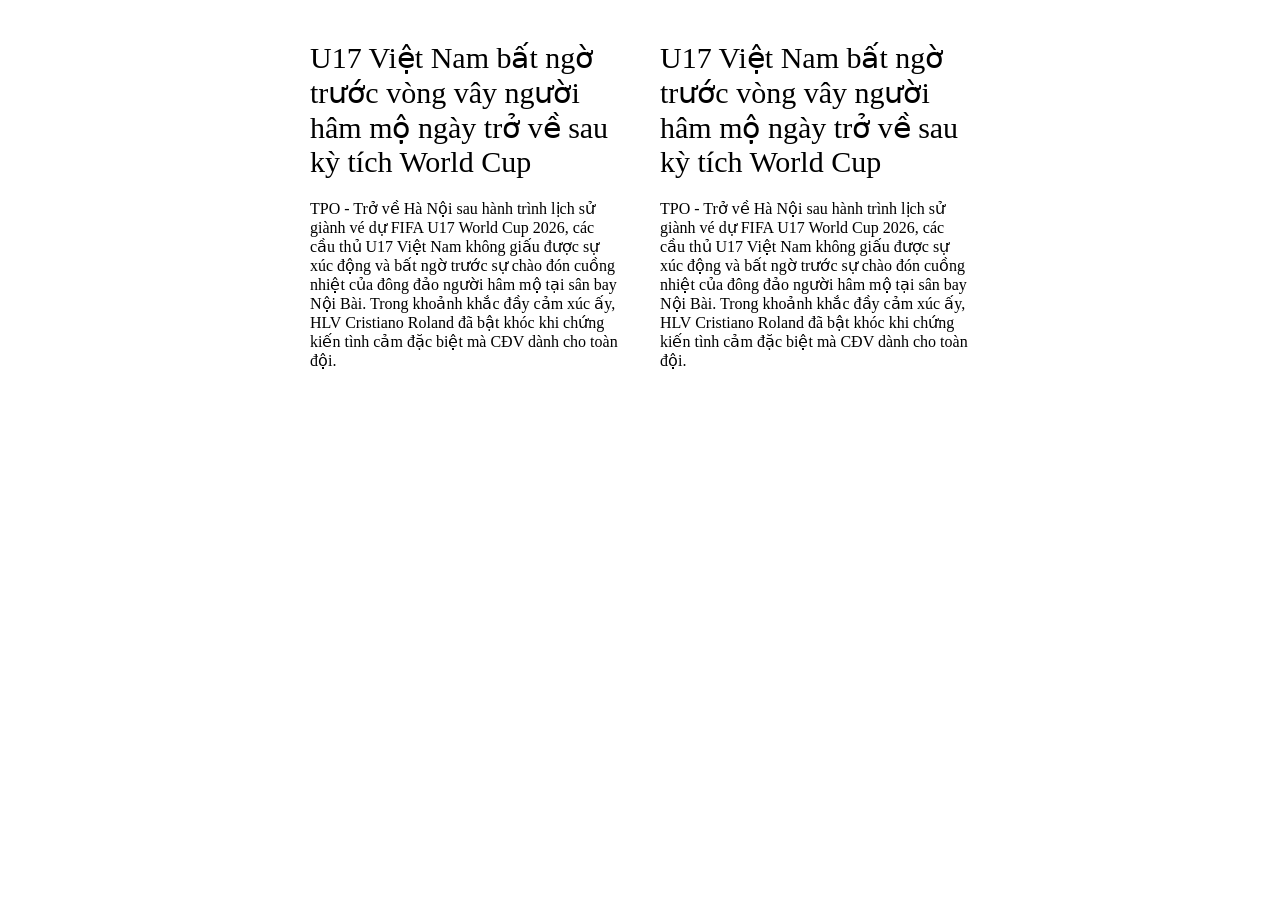
<file: index.html>
<!DOCTYPE html>
<html lang="en">

<head>
    <meta charset="UTF-8">
    <meta name="viewport" content="width=device-width, initial-scale=1.0">
    <title>Document</title>
    <link rel="stylesheet" href="style.css">
</head>

<body>
    <div class="magazine">
        <div class="title">U17 Việt Nam bất ngờ trước vòng vây người hâm mộ ngày trở về sau kỳ tích World Cup</div>
        <div class="content">TPO - Trở về Hà Nội sau hành trình lịch sử giành vé dự FIFA U17 World Cup 2026, các cầu thủ
            U17
            Việt Nam không giấu được
            sự xúc động và bất ngờ trước sự chào đón cuồng nhiệt của đông đảo người hâm mộ tại sân bay Nội Bài. Trong
            khoảnh
            khắc
            đầy cảm xúc ấy, HLV Cristiano Roland đã bật khóc khi chứng kiến tình cảm đặc biệt mà CĐV dành cho toàn đội.
        </div>
    </div>
    <div class="magazine">
        <div class="title">U17 Việt Nam bất ngờ trước vòng vây người hâm mộ ngày trở về sau kỳ tích World Cup</div>
        <div class="content">TPO - Trở về Hà Nội sau hành trình lịch sử giành vé dự FIFA U17 World Cup 2026, các cầu thủ
            U17
            Việt Nam không giấu được
            sự xúc động và bất ngờ trước sự chào đón cuồng nhiệt của đông đảo người hâm mộ tại sân bay Nội Bài. Trong
            khoảnh
            khắc
            đầy cảm xúc ấy, HLV Cristiano Roland đã bật khóc khi chứng kiến tình cảm đặc biệt mà CĐV dành cho toàn đội.
        </div>
    </div>
</body>

</html>
</file>
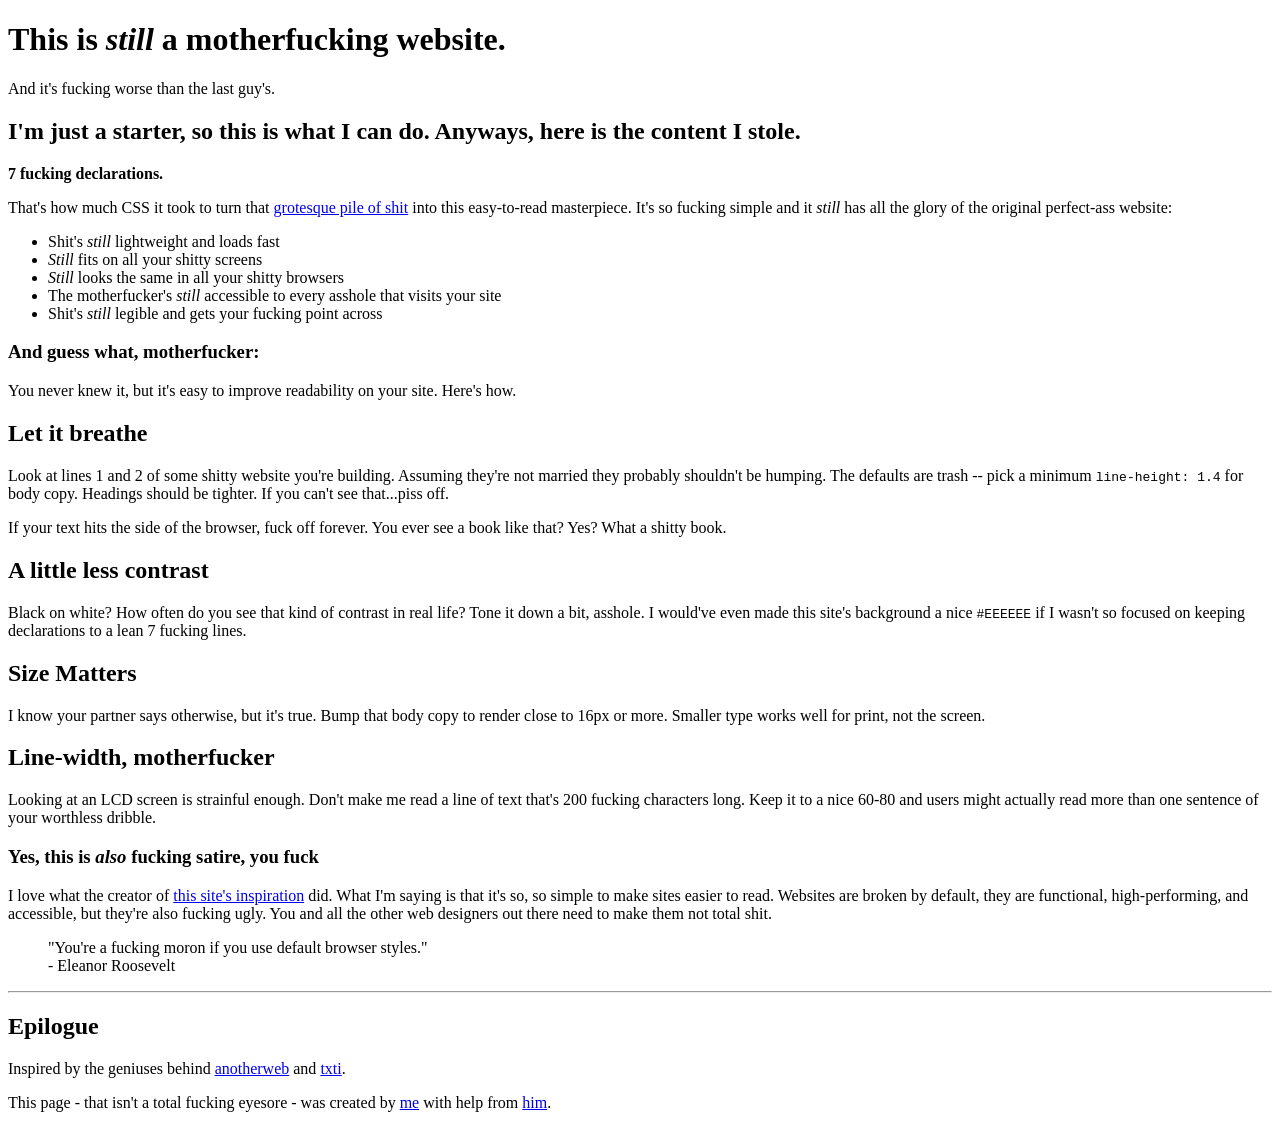
<file: BTVN/Buoi_1/index.html>
<!DOCTYPE html>
<html>
    <head>
        <meta charset="utf-8">
        <meta name="viewport" content="width=device-width, initial-scale=1">
        <title>Worse Motherfucking Website</title>
    </head>

    <body>
        <header>
            <h1>This is <em>still</em> a motherfucking website.</h1>
            <p>And it's fucking worse than the last guy's.</p>
        </header>
    
        <main>
            <h2>I'm just a starter, so this is what I can do. Anyways, here is the content I stole.</h2>
            
            <p>
                <strong>7 fucking declarations.</strong>
            </p>
            
            <p>That's how much CSS it took to turn that <a href="https://motherfuckingwebsite.com">grotesque pile of shit</a> into this easy-to-read masterpiece. It's so fucking simple and it <em>still</em> has all the glory of the original perfect-ass website:</p>
            
            <ul>
                <li>Shit's <em>still</em> lightweight and loads fast</li>
                <li><em>Still</em> fits on all your shitty screens</li>           
                <li><em>Still</em> looks the same in all your shitty browsers</li>           
                <li>The motherfucker's <em>still</em> accessible to every asshole that visits your site</li>           
                <li>Shit's <em>still</em> legible and gets your fucking point across</li>
            </ul>

            <h3>And guess what, motherfucker:</h3>

            <p>You never knew it, but it's easy to improve readability on your site. Here's how.</p>

            <h2>Let it breathe</h2>

            <p>Look at lines 1 and 2 of some shitty website you're building. Assuming they're not married they probably shouldn't be humping. The defaults are trash -- pick a minimum <code>line-height: 1.4</code> for body copy. Headings should be tighter. If you can't see that...piss off.</p>
            
            <p>If your text hits the side of the browser, fuck off forever. You ever see a book like that? Yes? What a shitty book.</p>
            
            <h2>A little less contrast</h2>
            
            <p>Black on white? How often do you see that kind of contrast in real life? Tone it down a bit, asshole. I would've even made this site's background a nice <code>#EEEEEE</code> if I wasn't so focused on keeping declarations to a lean 7 fucking lines.</p>
            
            <h2>Size Matters</h2>
            
            <p>I know your partner says otherwise, but it's true. Bump that body copy to render close to 16px or more. Smaller type works well for print, not the screen.</p>
            
            <h2>Line-width, motherfucker</h2>
            
            <p>Looking at an LCD screen is strainful enough. Don't make me read a line of text that's 200 fucking characters long. Keep it to a nice 60-80 and users might actually read more than one sentence of your worthless dribble.</p>
            
            <h3>Yes, this is <em>also</em> fucking satire, you fuck</h3>
            
            <p>I love what the creator of <a href="https://motherfuckingwebsite.com">this site's inspiration</a> did. What I'm saying is that it's so, so simple to make sites easier to read. Websites are broken by default, they are functional, high-performing, and accessible, but they're also fucking ugly. You and all the other web designers out there need to make them not total shit.</p>
            
            <blockquote>
                "You're a fucking moron if you use default browser styles."
                <br>
                - Eleanor Roosevelt
            </blockquote>
        </main>
        <hr>
        <footer>
            <h2>Epilogue</h2>
            
            <p>Inspired by the geniuses behind <a href="https://motherfuckingwebsite.com">anotherweb</a> and <a href="https://txti.es">txti</a>.</p>
            
            <p>
                This page - that isn't a total fucking eyesore - was created by 
                <a href="https://www.facebook.com/bao.duy.630284">me</a> 
                with help from 
                <a href="https://www.facebook.com/bao.duy.630284">him</a>. 
            </p>
        </footer>
    </body>
</html>
</file>
<file: style.css>
* {
    padding: 0;
    margin: 0;
    box-sizing: border-box;
}

body {
    display: flex;
    max-width: 700px;
    margin: 0 auto;
}

.magazine {
    margin: 20px;
}

.title {
    font-size: 30px;
    margin: 20px 0;
}

.content {
    font-size: 16px;
    margin: 15px 0;
}

@media screen and (max-width: 700px) {
    body {
        flex-direction: column;
    }
}
</file>
